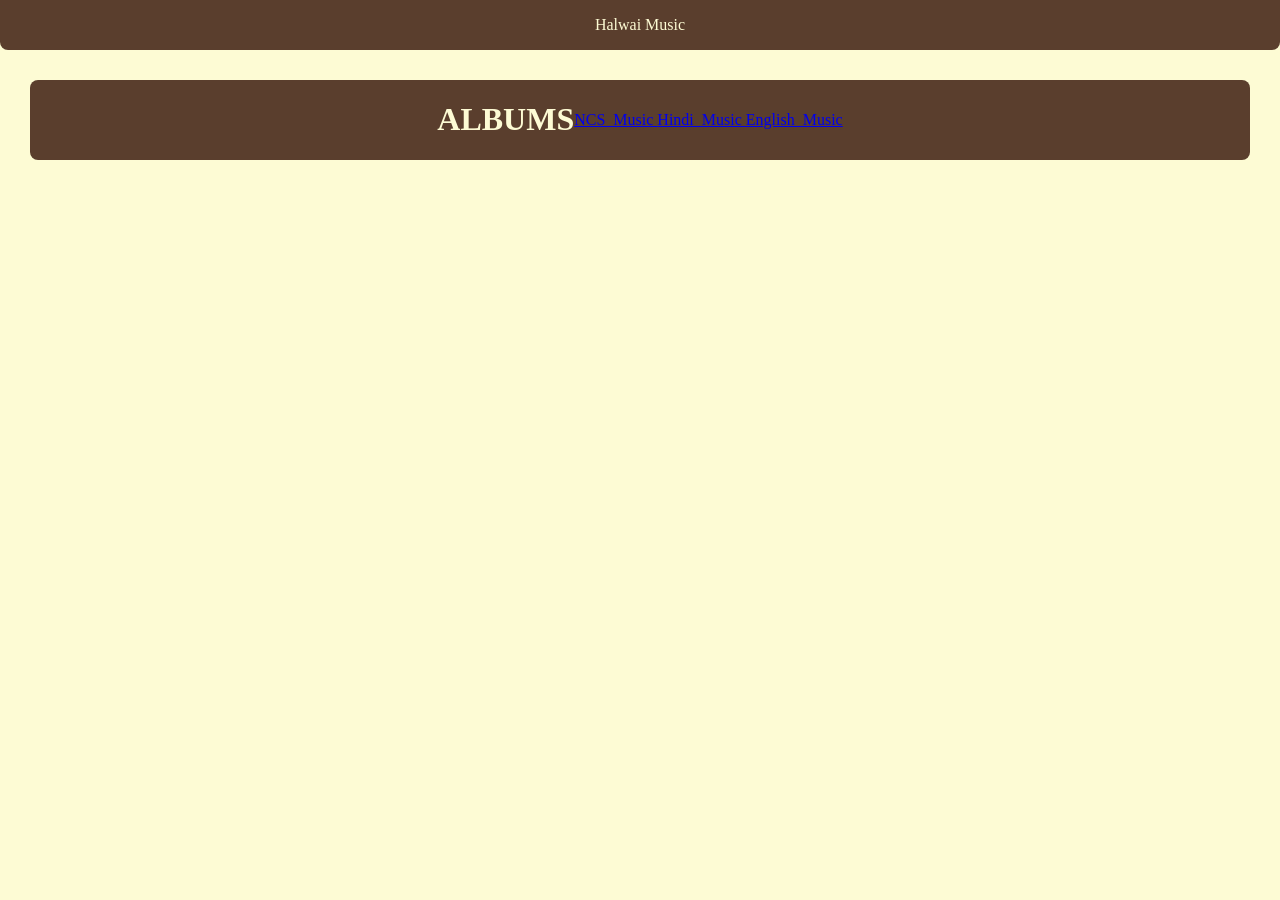
<file: Music-Library/index.html>
<!DOCTYPE html>
<html lang="en">
<head>
    <meta charset="UTF-8">
    <meta name="viewport" content="width=device-width, initial-scale=1.0">
    <title>Aayush's Music Library</title>
    <link rel="stylesheet" href="style.css">
</head>
<body>
    <div class="header"> <p id="LibraryName">Halwai Music</p> </div>
    <div class="albums">
        <h1 id="head_album"> ALBUMS </h1>
            <div id="collections">
                <a class="albums_collection"  id="NCS_Music" href="album_lib\NCS.html">NCS_Music

                </a>


                <a class="albums_collection" id="Hindi_Music" href="album_lib\hindi.html">Hindi_Music


                </a>
                <a class="albums_collection" id="English_Music" href="album_lib\english.html">English_Music


                </a>


            


            </div>
    </div>
</body>
</html>
</file>
<file: Music-Library/style.css>
.header{
     background-color: #5A3E2D;
     width: 100%;
    
     display: flex;
     flex-grow: 1;
     justify-content: center;
     align-items: center;
    color: #FDFBD4;
   border-bottom-left-radius: 8px;
   border-bottom-right-radius: 8px;
   
     
}
body{
    background-color: #FDFBD4;
    margin: 0;
    display: flex;
    flex-direction: column;
}

.albums{
    height: auto;
    width: auto ;
     background-color: #5A3E2D;
   color: #FDFBD4;
   display: flex;
     justify-content: center;
     align-items: center;
    margin: 30px; 
    border-radius: 8px;
}

#albums_collection{
    height: 40px;
    width: 40px;
}
</file>
